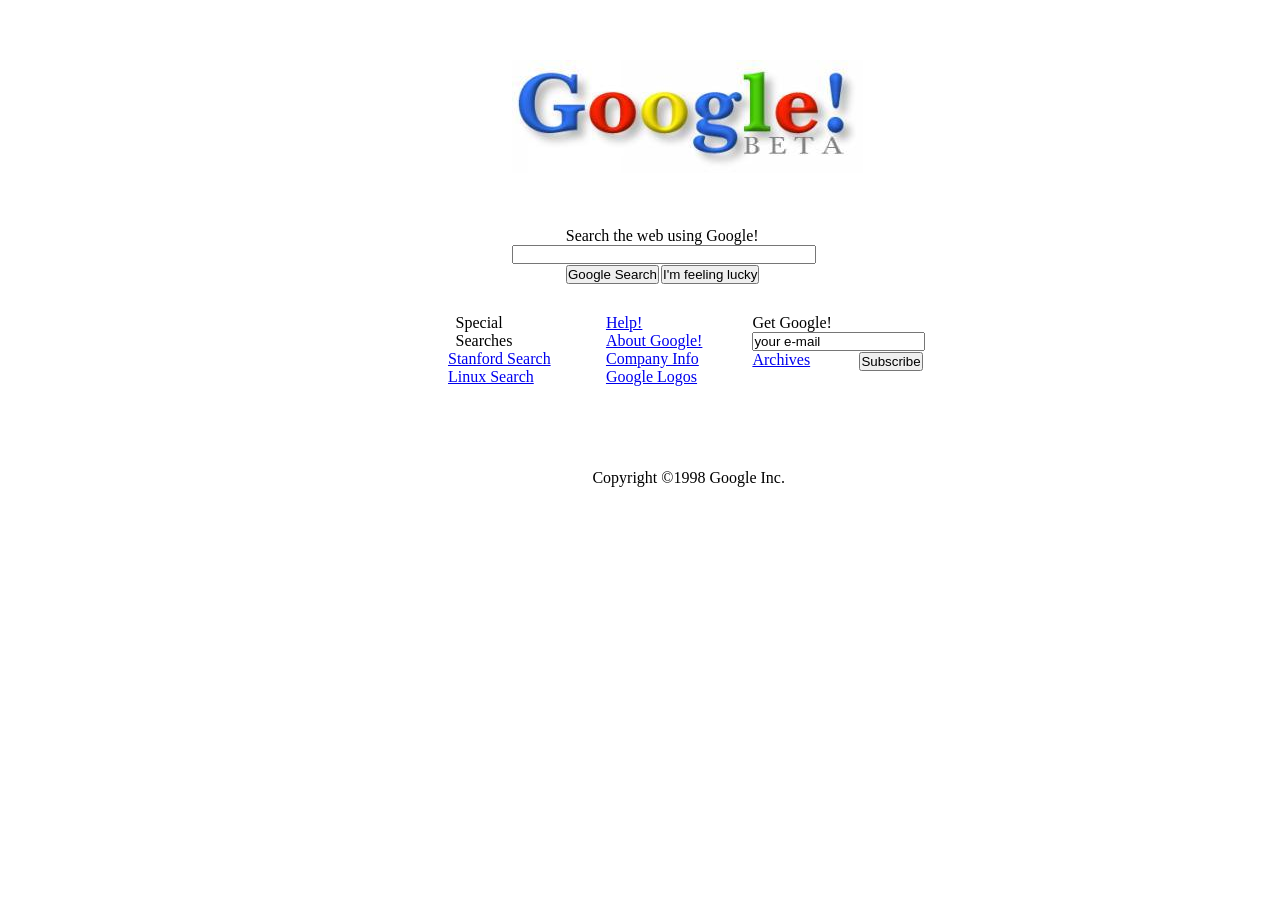
<file: GoogleClone/google1988/index.html>
<!DOCTYPE html>
<html lang="en">
<head>
    <meta charset="UTF-8">
    <meta name="viewport" content="width=device-width, initial-scale=1.0">
    <link rel="stylesheet" href="style.css">
    <title>Google</title>
</head>
<body>
  
    <header>
        <img src="google.jpg" alt="">
             <div class="container">
                <p>Search the web using Google!</p>
                <input type="text" class="one">
                <button class="but-a">Google Search</button>
                <button class="but-b">I'm feeling lucky</button>
            </div>
    </header>

    <div class="bar-1">
        <p>Special Searches</p>
        <ul>
            <li><a href="#">Stanford Search</a></li>
            <li><a href="#">Linux Search</a></li>
        </ul>
    </div>

    <div class="bar-2">
        <li><a href="#">Help!</a></li>
        <li><a href="#">About Google!</a></li>
        <li><a href="#">Company Info</a></li>
        <li><a href="#">Google Logos</a></li>
    </div>

    <div class="bar-3">
        <p>Get Google!</p>
        <input type="text" value="your e-mail">
        <button class="but-c">Subscribe</button>
        <ul>
            <li><a href="#">Archives</a></li>
        </ul>
    </div>

    <footer>
        <p>Copyright ©1998 Google Inc.</p>
    </footer>

</body>
</html>
</file>
<file: GoogleClone/google1988/style.css>
* {
    padding: 0px;
    margin: 0px;
}

img {
    margin-top: 60px;
    margin-left: 40%;
    margin-bottom: 50px;
}

p {
    margin-left: 7%;
}

.container {
    margin-left: 40%;
    margin-bottom: 50px;
}

input.one {
    width: 300px;
}

div.bar-1 {
    float: left;
    margin-left: 35%;
    padding-right: 50px;
}


div.bar-1 ul li{
    list-style-type: none;
}

div.bar-2 {
    list-style-type: none;
}

div.bar-2 {
    float: left;

}

div.bar-2 {
    padding-right: 50px;
}

div.bar-3 ul li {
    list-style-type: none;
}

button.but-a {
    position: absolute;
    margin-top: 20px;
    margin-left: -250px;
}

button.but-b {
    position: absolute;
    margin-left: -155px;
    margin-top: 20px;
}

button.but-c {
    position: relative;
    top: 20px;
    left: -70px;
}

footer {
    position: relative;
    top: 100px;
    right: 160px;
}
</file>
